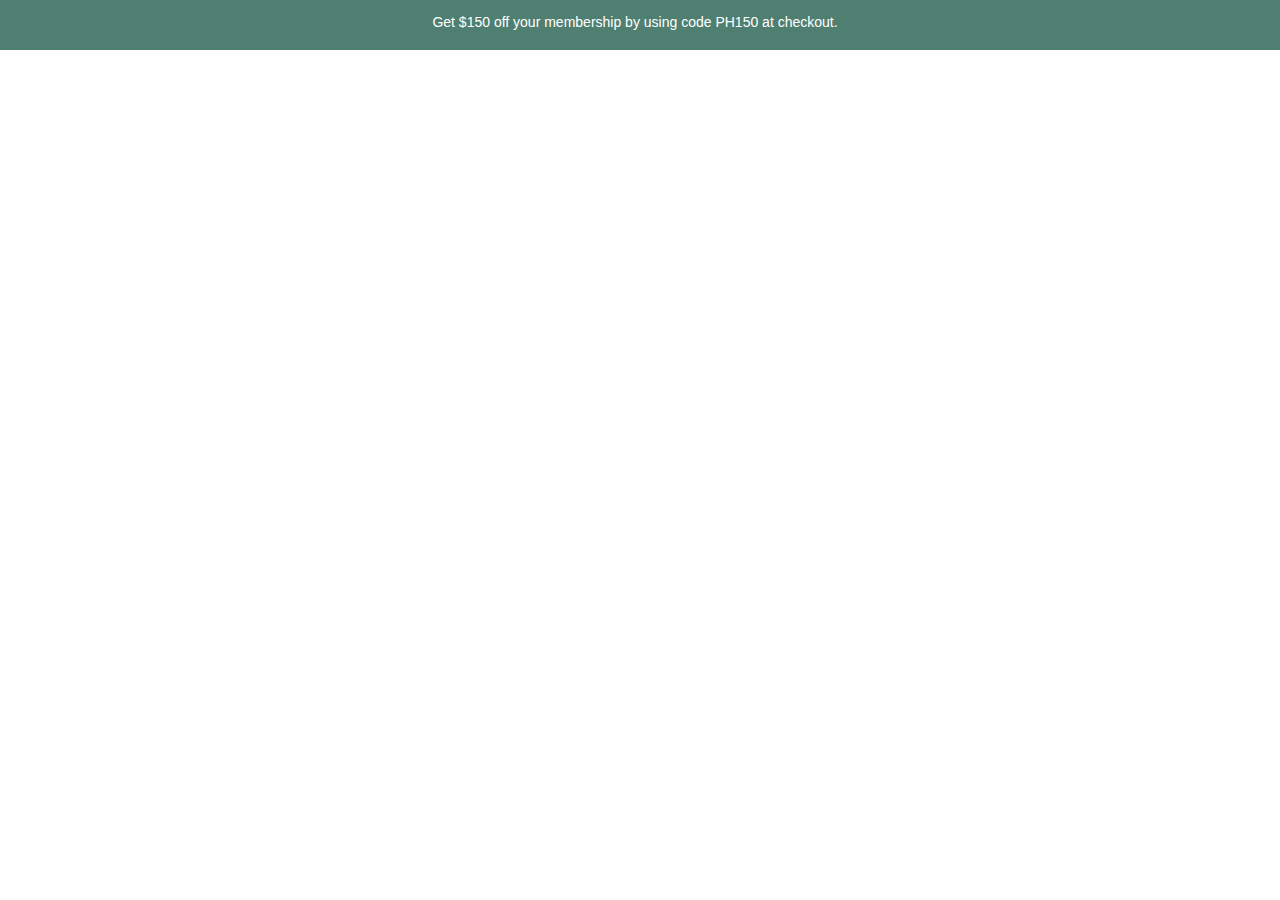
<file: Image/Holistic Medicine _ Functional Medicine _ Parsley Health_files/saved_resource(1).html>
<!-- saved from url=(0011)about:blank -->
<html class="" lang="en"><head><meta http-equiv="Content-Type" content="text/html; charset=UTF-8"><script type="text/javascript">var PROTOCOL = 'https://';var PROTOCOL_USER_OVERRIDE = 'https://';var WIDGET_TYPE = 'banner';var CACHE_VERSION = '638052544669678636';var PARENT_URL = 'https://www.parsleyhealth.com';var FULL_URL = 'https://www.parsleyhealth.com/';var IS_PRODUCTION = true;var IS_PREVIEW = false;var SHOW_ERRORS = false;var IS_IE_9_OR_LESS = false;var VENDOR_GUID = 'a7833734-696e-48ee-bfd2-47b57d60cc67';var VENDOR_SHORT_ID = '43512';var CLIENT_GUID = '4311f37c-ecf8-499c-a64c-eb225cd26fe0-1670497508023';var LIGHTBOX_GUID = 'b58de9c9-c5ed-428e-80f3-3ebbd7b7aad7';var LIGHTBOX_SHORT_ID = '222098';var LIGHTBOX_NAME = 'Core Site Banner - $150 off ';var VARIATION_GUID = '';var VARIATION_SHORT_ID = '';var VARIATION_NAME = '';var IS_VARIATION = false;var AB_TEST_GUID = '';var AB_TEST_SHORT_ID = '';var AB_TEST_NAME = '';var IS_DESKTOP = true;var IS_PHONE = false;var IS_TABLET = false;var IS_MOBILE = false;var DIGIOH_USE_RESPONSIVE = false;var DIGIOH_USE_BUGSNAG = false;var DIGIOH_USE_PRQ = false;</script><script type="text/javascript" src="https://www.lightboxcdn.com/vendor/a7833734-696e-48ee-bfd2-47b57d60cc67/lightbox_builder.js?cb=638052544669678636"></script><!--[if lte IE 9]><script type='text/javascript'>IS_IE_9_OR_LESS = true;</script><![endif]--><style type="text/css">.hidden_until_loaded, .hidden_until_loaded body, .hidden_until_loaded div {visibility: hidden !important;} body{margin:0;padding:0;border:none;}.error-bubble{-webkit-border-radius:3px;-moz-border-radius:3px;-ms-border-radius:3px;-o-border-radius:3px;border-radius:3px;padding:12px 15px;margin:0;text-align:left;position:fixed;top:30px;left:30px;color:red;background-color:#fff4f4;border:1px solid #d58a8a;font-size:13px;line-height:18px;font-family:'Open Sans','lucida grande','Segoe UI',arial,verdana,'lucida sans unicode',tahoma,sans-serif;z-index:10001;white-space:nowrap;font-weight:400}.error-bubble .error-message{color:#d58a8a;font-size:inherit;line-height:inherit}.error-message{color:#dd3b38;font-size:10px}#error_close{color:#dd3b38;font-size:18px;font-weight:700;display:inline-block;float:right;cursor:pointer;margin-top:-2px}.error-bubble .error-bubble-arrow-border{display:block;border-color:#d58a8a transparent transparent;border-style:solid;border-width:6px;height:0;width:0;position:absolute;bottom:-13px;left:10px}#modal_loading_spinner{position:fixed;z-index:90001;color:#0078d7;font-size:15px;margin:0;width:1em;height:1em;border-radius:50%;text-indent:-9999em;-webkit-animation:load4 1.3s infinite linear;animation:load4 1.3s infinite linear;-webkit-transform:translateZ(0);-ms-transform:translateZ(0);transform:translateZ(0)}@-webkit-keyframes load4{0%,100%{box-shadow:0 -3em 0 .2em,2em -2em 0 0,3em 0 0 -1em,2em 2em 0 -1em,0 3em 0 -1em,-2em 2em 0 -1em,-3em 0 0 -1em,-2em -2em 0 0}12.5%{box-shadow:0 -3em 0 0,2em -2em 0 .2em,3em 0 0 0,2em 2em 0 -1em,0 3em 0 -1em,-2em 2em 0 -1em,-3em 0 0 -1em,-2em -2em 0 -1em}25%{box-shadow:0 -3em 0 -.5em,2em -2em 0 0,3em 0 0 .2em,2em 2em 0 0,0 3em 0 -1em,-2em 2em 0 -1em,-3em 0 0 -1em,-2em -2em 0 -1em}37.5%{box-shadow:0 -3em 0 -1em,2em -2em 0 -1em,3em 0 0 0,2em 2em 0 .2em,0 3em 0 0,-2em 2em 0 -1em,-3em 0 0 -1em,-2em -2em 0 -1em}50%{box-shadow:0 -3em 0 -1em,2em -2em 0 -1em,3em 0 0 -1em,2em 2em 0 0,0 3em 0 .2em,-2em 2em 0 0,-3em 0 0 -1em,-2em -2em 0 -1em}62.5%{box-shadow:0 -3em 0 -1em,2em -2em 0 -1em,3em 0 0 -1em,2em 2em 0 -1em,0 3em 0 0,-2em 2em 0 .2em,-3em 0 0 0,-2em -2em 0 -1em}75%{box-shadow:0 -3em 0 -1em,2em -2em 0 -1em,3em 0 0 -1em,2em 2em 0 -1em,0 3em 0 -1em,-2em 2em 0 0,-3em 0 0 .2em,-2em -2em 0 0}87.5%{box-shadow:0 -3em 0 0,2em -2em 0 -1em,3em 0 0 -1em,2em 2em 0 -1em,0 3em 0 -1em,-2em 2em 0 0,-3em 0 0 0,-2em -2em 0 .2em}}@keyframes load4{0%,100%{box-shadow:0 -3em 0 .2em,2em -2em 0 0,3em 0 0 -1em,2em 2em 0 -1em,0 3em 0 -1em,-2em 2em 0 -1em,-3em 0 0 -1em,-2em -2em 0 0}12.5%{box-shadow:0 -3em 0 0,2em -2em 0 .2em,3em 0 0 0,2em 2em 0 -1em,0 3em 0 -1em,-2em 2em 0 -1em,-3em 0 0 -1em,-2em -2em 0 -1em}25%{box-shadow:0 -3em 0 -.5em,2em -2em 0 0,3em 0 0 .2em,2em 2em 0 0,0 3em 0 -1em,-2em 2em 0 -1em,-3em 0 0 -1em,-2em -2em 0 -1em}37.5%{box-shadow:0 -3em 0 -1em,2em -2em 0 -1em,3em 0 0 0,2em 2em 0 .2em,0 3em 0 0,-2em 2em 0 -1em,-3em 0 0 -1em,-2em -2em 0 -1em}50%{box-shadow:0 -3em 0 -1em,2em -2em 0 -1em,3em 0 0 -1em,2em 2em 0 0,0 3em 0 .2em,-2em 2em 0 0,-3em 0 0 -1em,-2em -2em 0 -1em}62.5%{box-shadow:0 -3em 0 -1em,2em -2em 0 -1em,3em 0 0 -1em,2em 2em 0 -1em,0 3em 0 0,-2em 2em 0 .2em,-3em 0 0 0,-2em -2em 0 -1em}75%{box-shadow:0 -3em 0 -1em,2em -2em 0 -1em,3em 0 0 -1em,2em 2em 0 -1em,0 3em 0 -1em,-2em 2em 0 0,-3em 0 0 .2em,-2em -2em 0 0}87.5%{box-shadow:0 -3em 0 0,2em -2em 0 -1em,3em 0 0 -1em,2em 2em 0 -1em,0 3em 0 -1em,-2em 2em 0 0,-3em 0 0 0,-2em -2em 0 .2em}}#modal_loading{display:none;position:fixed;z-index:90000;top:0;left:0;height:100%;width:100%;background:rgba(255,255,255,.8)}body.loading{overflow:hidden}body.loading #modal_loading{display:block}</style><link type="text/css" rel="stylesheet" href="https://fonts.googleapis.com/css?family=Lato&amp;display=fallback"><link type="text/css" rel="stylesheet" href="https://s3.lightboxcdn.com/custom_fonts/a1f8e828-c8e5-4def-bd29-730ecc8f580a.css?cb=638052544669678636"><link type="text/css" rel="stylesheet" href="https://fonts.googleapis.com/css?family=Lato&amp;display=fallback"><link type="text/css" rel="stylesheet" href="https://fonts.googleapis.com/css?family=Lato&amp;display=fallback"><style id="element_styles" type="text/css">.float_left {float: left;} .float_right {float: right;} #layout {border-style: none;border-width: 0px;background: rgb(79, 127, 113);width: 1020px;height: 50px;overflow: hidden;margin: 0;padding: 0;} #text1_wrapper {display: block;position: absolute;left: 120px;top: 14px;width: 705px;height: 30px;} #text1 {font-family: 'EuclidCircularRegular', sans-serif;font-weight: normal;font-style:  normal;text-decoration: none;text-align: center;font-size: 14px;color: rgb(255, 255, 255);} #button1_wrapper {display: block;position: absolute;left: 1px;top: 2px;width: 922px;height: 31px;z-index: 9000;} .button1 {font-family: 'EuclidCircularRegular', sans-serif;font-weight: bold;font-style:  normal;text-decoration: none;text-align: center;font-size: 14px;color: rgb(61, 108, 95);border-style: none;border-width: 0px;background: rgba(255, 255, 255, 0);width: 100%;height: 100%;cursor: pointer;} .button1_hover {font-family: 'EuclidCircularRegular', sans-serif;font-weight: bold;font-style:  normal;text-decoration: none;text-align: center;font-size: 14px;color: rgb(61, 108, 95);border-style: none;border-width: 0px;background: rgba(255, 255, 255, 0);cursor: pointer;} .button1_focus {font-family: 'EuclidCircularRegular', sans-serif;font-weight: bold;font-style:  normal;text-decoration: none;text-align: center;font-size: 14px;color: rgb(61, 108, 95);border-style: none;border-width: 0px;background: rgba(255, 255, 255, 0);cursor: pointer;} #form_wrapper {display: block;position: absolute;left: 46px;top: 235px;width: 304px;height: 57px;} .form_spacing {margin-top: 15px;} .form_labels {font-family: Arial, Helvetica, sans-serif;font-weight: bold;font-style:  normal;text-decoration: none;text-align: left;font-size: 14px;color: rgb(77, 77, 77);overflow: hidden;} .form_labels_left {float: left;width: 30%;height: 52px;line-height: 52px;} .form_labels_above {float: right;width: 100%;margin-bottom: 5px;} .form_labels_hide {display: none;} .form_labels_required {color: rgb(224, 102, 102);margin-left: 3px;font-size: 12px;} .form_inputs {border-color: rgb(255, 255, 255);border-style: solid;border-width: 1px;border-radius: 6px;background: rgb(255, 255, 255);font-family: 'Lato', sans-serif;font-weight: normal;font-style:  normal;text-decoration: none;text-align: left;font-size: 14px;color: #999999;width: 100%;height: 52px;overflow: hidden;-webkit-box-sizing: border-box;-moz-box-sizing: border-box;box-sizing: border-box;padding-left: 5px;padding-right: 5px;} ::placeholder {opacity: 1; color:#A9A9A9} :-ms-input-placeholder {color:#A9A9A9} ::-ms-input-placeholder {color:#A9A9A9} .form_inputs_hover {border-color: rgb(255, 255, 255);border-style: solid;border-width: 1px;border-radius: 6px;background: rgb(255, 255, 255);} .form_inputs_focus {border-color: rgb(255, 255, 255);border-style: solid;border-width: 1px;border-radius: 6px;background: rgb(255, 255, 255);} .form_inputs_error {border-color: rgb(255, 255, 255);border-style: solid;border-width: 1px;border-radius: 6px;background: rgb(255, 255, 255);} .form_inputs_error_text {display: none;text-align: left;color: rgb(255, 255, 255);font-family: Arial, Helvetica, sans-serif;font-size: 11px;margin-top: 2px;margin-left: 2px;overflow: hidden;width: 100%;} .form_inputs_help {text-align: left;color: rgb(77, 77, 77);font-family: Arial, Helvetica, sans-serif;font-size: 11px;margin-top: 2px;margin-left: 2px;overflow: hidden;width: 100%;} .form_inputs_wrapper {padding: 0;float: right;overflow: visible;width: 100%;} </style></head><body><div id="layout" seg_track="Banner Seen" seg_pageprop="label=Evergreen_Banner" style="width: 1349px; height: 50px;"><div id="text1_wrapper" style="left: 285px; top: 14px; width: 700px; height: 30px;"><div id="text1">Get $150 off your membership by using code PH150 at checkout.</div></div><div id="text2_wrapper"><div id="text2"></div></div><div id="text3_wrapper"><div id="text3"></div></div><div id="text4_wrapper"><div id="text4"></div></div><div id="form_wrapper" style="left: 211px; top: 235px; width: 304px; height: 57px;"><div id="form"><input type="hidden" id="form_input_custom1" class="form_inputs" value="Evergreen Banner" seg_prop="label"><input type="hidden" id="form_input_custom2" class="form_inputs"><input type="hidden" id="form_input_custom3" class="form_inputs"><input type="hidden" id="form_input_custom4" class="form_inputs"><input type="hidden" id="form_input_custom5" class="form_inputs"><input type="hidden" id="form_input_custom6" class="form_inputs"><input type="hidden" id="form_input_custom7" class="form_inputs"><input type="hidden" id="form_input_custom8" class="form_inputs"><input type="hidden" id="form_input_custom9" class="form_inputs"><input type="hidden" id="form_input_custom10" class="form_inputs"><input type="hidden" id="form_input_custom11" class="form_inputs"><input type="hidden" id="form_input_custom12" class="form_inputs"><input type="hidden" id="form_input_custom13" class="form_inputs"><input type="hidden" id="form_input_custom14" class="form_inputs"><input type="hidden" id="form_input_custom15" class="form_inputs"><input type="hidden" id="form_input_custom16" class="form_inputs"><input type="hidden" id="form_input_custom17" class="form_inputs"><input type="hidden" id="form_input_custom18" class="form_inputs"><input type="hidden" id="form_input_custom19" class="form_inputs"><input type="hidden" id="form_input_custom20" class="form_inputs"><input type="hidden" id="form_input_custom21" class="form_inputs"><input type="hidden" id="form_input_custom22" class="form_inputs"><input type="hidden" id="form_input_custom23" class="form_inputs"><input type="hidden" id="form_input_custom24" class="form_inputs"><input type="hidden" id="form_input_custom25" class="form_inputs"><input type="hidden" id="form_input_custom26" class="form_inputs"><input type="hidden" id="form_input_custom27" class="form_inputs"><input type="hidden" id="form_input_custom28" class="form_inputs"><input type="hidden" id="form_input_custom29" class="form_inputs"><input type="hidden" id="form_input_custom30" class="form_inputs"><input type="hidden" id="form_input_custom31" class="form_inputs"><input type="hidden" id="form_input_custom32" class="form_inputs"><input type="hidden" id="form_input_custom33" class="form_inputs"><input type="hidden" id="form_input_custom34" class="form_inputs"><input type="hidden" id="form_input_custom35" class="form_inputs"><input type="hidden" id="form_input_custom36" class="form_inputs"><input type="hidden" id="form_input_custom37" class="form_inputs"><input type="hidden" id="form_input_custom38" class="form_inputs"><input type="hidden" id="form_input_custom39" class="form_inputs"><input type="hidden" id="form_input_custom40" class="form_inputs"><input type="hidden" id="form_input_custom41" class="form_inputs"><input type="hidden" id="form_input_custom42" class="form_inputs"><input type="hidden" id="form_input_custom43" class="form_inputs"><input type="hidden" id="form_input_custom44" class="form_inputs"><input type="hidden" id="form_input_custom45" class="form_inputs"><input type="hidden" id="form_input_custom46" class="form_inputs"><input type="hidden" id="form_input_custom47" class="form_inputs"><input type="hidden" id="form_input_custom48" class="form_inputs"><input type="hidden" id="form_input_custom49" class="form_inputs"><input type="hidden" id="form_input_custom50" class="form_inputs"></div></div><div id="button1_wrapper" style="left: 166px; top: 2px; width: 922px; height: 31px;"><button id="button1" class="button1" seg_track="cta_ClickBanner" aria-label="Redirect to URL"></button></div><div id="button2_wrapper" style="display:none;"><button id="button2" class="button2"></button></div><div id="button3_wrapper" style="display:none;"><button id="button3" class="button3"></button></div><div id="button4_wrapper" style="display:none;"><button id="button4" class="button4"></button></div><div id="image1_wrapper" style="display:none;"><img id="image1"></div><div id="image2_wrapper" style="display:none;"><img id="image2"></div><div id="image3_wrapper" style="display:none;"><img id="image3"></div><div id="image4_wrapper" style="display:none;"><img id="image4"></div><div id="html1_wrapper" style="display:none;"><div id="html1"></div></div><div id="html2_wrapper" style="display:none;"><div id="html2"></div></div><div id="html3_wrapper" style="display:none;"><div id="html3"></div></div><div id="html4_wrapper" style="display:none;"><div id="html4"></div></div></div><div id="ep4layout" style="display: none;"><div id="ep4text1_wrapper"><div id="ep4text1"></div></div><div id="ep4text2_wrapper"><div id="ep4text2"></div></div><div id="ep4text3_wrapper"><div id="ep4text3"></div></div><div id="ep4text4_wrapper"><div id="ep4text4"></div></div><div id="ep4_form_wrapper" style="display: none;"><div id="ep4_form" style="display: none;"></div></div><div id="ep4button1_wrapper" style="display:none;"><button id="ep4button1" class="ep4button1"></button></div><div id="ep4button2_wrapper" style="display:none;"><button id="ep4button2" class="ep4button2"></button></div><div id="ep4button3_wrapper" style="display:none;"><button id="ep4button3" class="ep4button3"></button></div><div id="ep4button4_wrapper" style="display:none;"><button id="ep4button4" class="ep4button4"></button></div><div id="ep4image1_wrapper" style="display:none;"><img id="ep4image1"></div><div id="ep4image2_wrapper" style="display:none;"><img id="ep4image2"></div><div id="ep4image3_wrapper" style="display:none;"><img id="ep4image3"></div><div id="ep4image4_wrapper" style="display:none;"><img id="ep4image4"></div><div id="ep4html1_wrapper" style="display:none;"><div id="ep4html1"></div></div><div id="ep4html2_wrapper" style="display:none;"><div id="ep4html2"></div></div><div id="ep4html3_wrapper" style="display:none;"><div id="ep4html3"></div></div><div id="ep4html4_wrapper" style="display:none;"><div id="ep4html4"></div></div></div><div id="ep3layout" style="display: none;"><div id="ep3text1_wrapper"><div id="ep3text1"></div></div><div id="ep3text2_wrapper"><div id="ep3text2"></div></div><div id="ep3text3_wrapper"><div id="ep3text3"></div></div><div id="ep3text4_wrapper"><div id="ep3text4"></div></div><div id="ep3_form_wrapper" style="display: none;"><div id="ep3_form" style="display: none;"></div></div><div id="ep3button1_wrapper" style="display:none;"><button id="ep3button1" class="ep3button1"></button></div><div id="ep3button2_wrapper" style="display:none;"><button id="ep3button2" class="ep3button2"></button></div><div id="ep3button3_wrapper" style="display:none;"><button id="ep3button3" class="ep3button3"></button></div><div id="ep3button4_wrapper" style="display:none;"><button id="ep3button4" class="ep3button4"></button></div><div id="ep3image1_wrapper" style="display:none;"><img id="ep3image1"></div><div id="ep3image2_wrapper" style="display:none;"><img id="ep3image2"></div><div id="ep3image3_wrapper" style="display:none;"><img id="ep3image3"></div><div id="ep3image4_wrapper" style="display:none;"><img id="ep3image4"></div><div id="ep3html1_wrapper" style="display:none;"><div id="ep3html1"></div></div><div id="ep3html2_wrapper" style="display:none;"><div id="ep3html2"></div></div><div id="ep3html3_wrapper" style="display:none;"><div id="ep3html3"></div></div><div id="ep3html4_wrapper" style="display:none;"><div id="ep3html4"></div></div></div><div id="ep2layout" style="display: none;"><div id="ep2text1_wrapper"><div id="ep2text1"></div></div><div id="ep2text2_wrapper"><div id="ep2text2"></div></div><div id="ep2text3_wrapper"><div id="ep2text3"></div></div><div id="ep2text4_wrapper"><div id="ep2text4"></div></div><div id="ep2_form_wrapper" style="display: none;"><div id="ep2_form" style="display: none;"></div></div><div id="ep2button1_wrapper" style="display:none;"><button id="ep2button1" class="ep2button1"></button></div><div id="ep2button2_wrapper" style="display:none;"><button id="ep2button2" class="ep2button2"></button></div><div id="ep2button3_wrapper" style="display:none;"><button id="ep2button3" class="ep2button3"></button></div><div id="ep2button4_wrapper" style="display:none;"><button id="ep2button4" class="ep2button4"></button></div><div id="ep2image1_wrapper" style="display:none;"><img id="ep2image1"></div><div id="ep2image2_wrapper" style="display:none;"><img id="ep2image2"></div><div id="ep2image3_wrapper" style="display:none;"><img id="ep2image3"></div><div id="ep2image4_wrapper" style="display:none;"><img id="ep2image4"></div><div id="ep2html1_wrapper" style="display:none;"><div id="ep2html1"></div></div><div id="ep2html2_wrapper" style="display:none;"><div id="ep2html2"></div></div><div id="ep2html3_wrapper" style="display:none;"><div id="ep2html3"></div></div><div id="ep2html4_wrapper" style="display:none;"><div id="ep2html4"></div></div></div><div id="ep1layout" style="display: none;"><div id="ep1text1_wrapper"><div id="ep1text1"></div></div><div id="ep1text2_wrapper"><div id="ep1text2"></div></div><div id="ep1text3_wrapper"><div id="ep1text3"></div></div><div id="ep1text4_wrapper"><div id="ep1text4"></div></div><div id="ep1_form_wrapper" style="display: none;"><div id="ep1_form" style="display: none;"></div></div><div id="ep1button1_wrapper" style="display:none;"><button id="ep1button1" class="ep1button1"></button></div><div id="ep1button2_wrapper" style="display:none;"><button id="ep1button2" class="ep1button2"></button></div><div id="ep1button3_wrapper" style="display:none;"><button id="ep1button3" class="ep1button3"></button></div><div id="ep1button4_wrapper" style="display:none;"><button id="ep1button4" class="ep1button4"></button></div><div id="ep1image1_wrapper" style="display:none;"><img id="ep1image1"></div><div id="ep1image2_wrapper" style="display:none;"><img id="ep1image2"></div><div id="ep1image3_wrapper" style="display:none;"><img id="ep1image3"></div><div id="ep1image4_wrapper" style="display:none;"><img id="ep1image4"></div><div id="ep1html1_wrapper" style="display:none;"><div id="ep1html1"></div></div><div id="ep1html2_wrapper" style="display:none;"><div id="ep1html2"></div></div><div id="ep1html3_wrapper" style="display:none;"><div id="ep1html3"></div></div><div id="ep1html4_wrapper" style="display:none;"><div id="ep1html4"></div></div></div><div id="thxlayout" style="display: none;"><div id="thxtext1_wrapper"><div id="thxtext1"></div></div><div id="thxtext2_wrapper"><div id="thxtext2">Everything we promised will be delivered in your inbox shortly.</div></div><div id="thxtext3_wrapper"><div id="thxtext3">Thank you!</div></div><div id="thxtext4_wrapper"><div id="thxtext4"></div></div><div id="thx_form_wrapper" style="display: none;"><div id="thx_form" style="display: none;"></div></div><div id="thxbutton1_wrapper"><button id="thxbutton1" class="thxbutton1" aria-label="Submit Modal Form">Close</button></div><div id="thxbutton2_wrapper" style="display:none;"><button id="thxbutton2" class="thxbutton2"></button></div><div id="thxbutton3_wrapper" style="display:none;"><button id="thxbutton3" class="thxbutton3"></button></div><div id="thxbutton4_wrapper" style="display:none;"><button id="thxbutton4" class="thxbutton4"></button></div><div id="thximage1_wrapper"><img id="thximage1"></div><div id="thximage2_wrapper" style="display:none;"><img id="thximage2"></div><div id="thximage3_wrapper" style="display:none;"><img id="thximage3"></div><div id="thximage4_wrapper" style="display:none;"><img id="thximage4"></div><div id="thxhtml1_wrapper" style="display:none;"><div id="thxhtml1"></div></div><div id="thxhtml2_wrapper" style="display:none;"><div id="thxhtml2"></div></div><div id="thxhtml3_wrapper" style="display:none;"><div id="thxhtml3"></div></div><div id="thxhtml4_wrapper" style="display:none;"><div id="thxhtml4"></div></div></div><div id="modal_loading"><div id="modal_loading_spinner"></div></div><span style="display: none;" class="error-bubble" id="error_bubble"><span class="error-message" id="error_message"></span><span id="error_close">x</span></span></body></html>
</file>
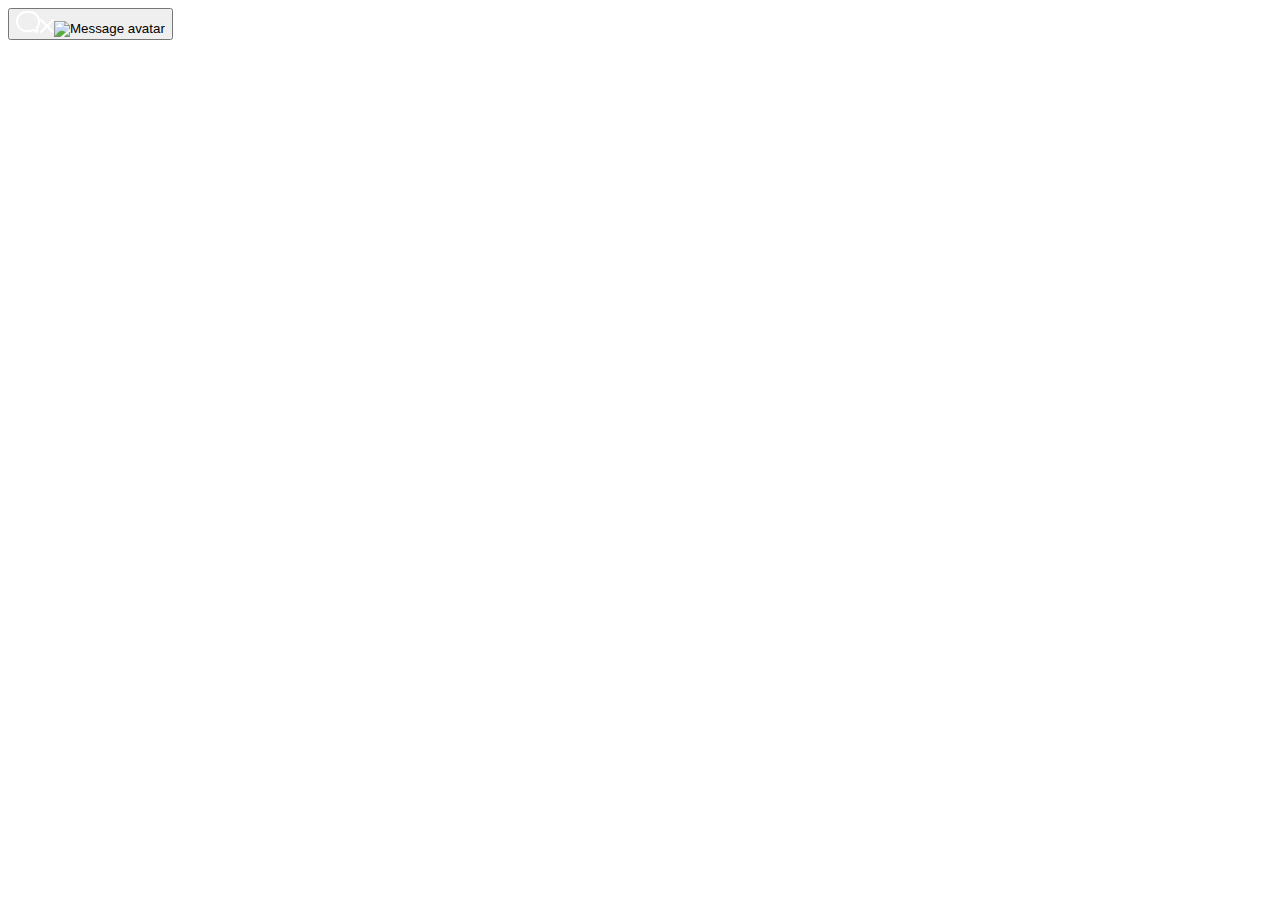
<file: Image/Holistic Medicine _ Functional Medicine _ Parsley Health_files/saved_resource(2).html>
<!DOCTYPE html>
<!-- saved from url=(0030)https://www.parsleyhealth.com/ -->
<html><head><meta http-equiv="Content-Type" content="text/html; charset=UTF-8">
          
        <style></style><style hs-beacon="active" data-styled-version="5.1.1"></style></head>
        <body id="beacon-container-body">
          <div id="beacon-container"><div class="frame-content"><button aria-label="Open Beacon popover" aria-expanded="false" aria-controls="HSBeaconContainerFrame" class="FabButtoncss__ButtonUI-sc-1qr6ql2-0 cNlMJy is-fab-shown"><span class="FabButtoncss__IconUI-sc-1qr6ql2-2 iFAoXB c-FabButton__icon--icon is-fab-shown" data-testid="fab-icon"><svg width="24" height="22" xmlns="http://www.w3.org/2000/svg"><path d="M20.347 20.871l-.003-.05c0 .017.001.034.003.05zm-.243-4.278a2 2 0 0 1 .513-1.455c1.11-1.226 1.383-2.212 1.383-4.74C22 5.782 18.046 2 13.125 2h-2.25C5.954 2 2 5.78 2 10.399c0 4.675 4.01 8.626 8.875 8.626h2.25c.834 0 1.606-.207 3.212-.798a2 2 0 0 1 1.575.083l2.355 1.161-.163-2.878zM10.875 0h2.25C19.13 0 24 4.656 24 10.399c0 2.6-.25 4.257-1.9 6.08l.243 4.279c.072.845-.807 1.471-1.633 1.162l-3.682-1.816c-1.212.446-2.527.921-3.903.921h-2.25C4.869 21.025 0 16.142 0 10.4 0 4.656 4.869 0 10.875 0z" fill="#FFF"></path></svg></span><span class="FabButtoncss__IconUI-sc-1qr6ql2-2 jZvLRF c-FabButton__icon--close is-fab-shown" data-testid="fab-close-icon"><svg width="14" height="14" xmlns="http://www.w3.org/2000/svg"><path d="M13.707.293a.999.999 0 0 0-1.414 0L7 5.586 1.707.293A.999.999 0 1 0 .293 1.707L5.586 7 .293 12.293a.999.999 0 1 0 1.414 1.414L7 8.414l5.293 5.293a.997.997 0 0 0 1.414 0 .999.999 0 0 0 0-1.414L8.414 7l5.293-5.293a.999.999 0 0 0 0-1.414" fill="#FFF" fill-rule="evenodd"></path></svg></span><img class="FabButtoncss__MessageAvatarUI-sc-1qr6ql2-3 kCBtbW is-fab-shown" alt="Message avatar" data-cy="MessageAvatar" width="60" height="60"></button></div></div>
        
      
    </body></html>
</file>
